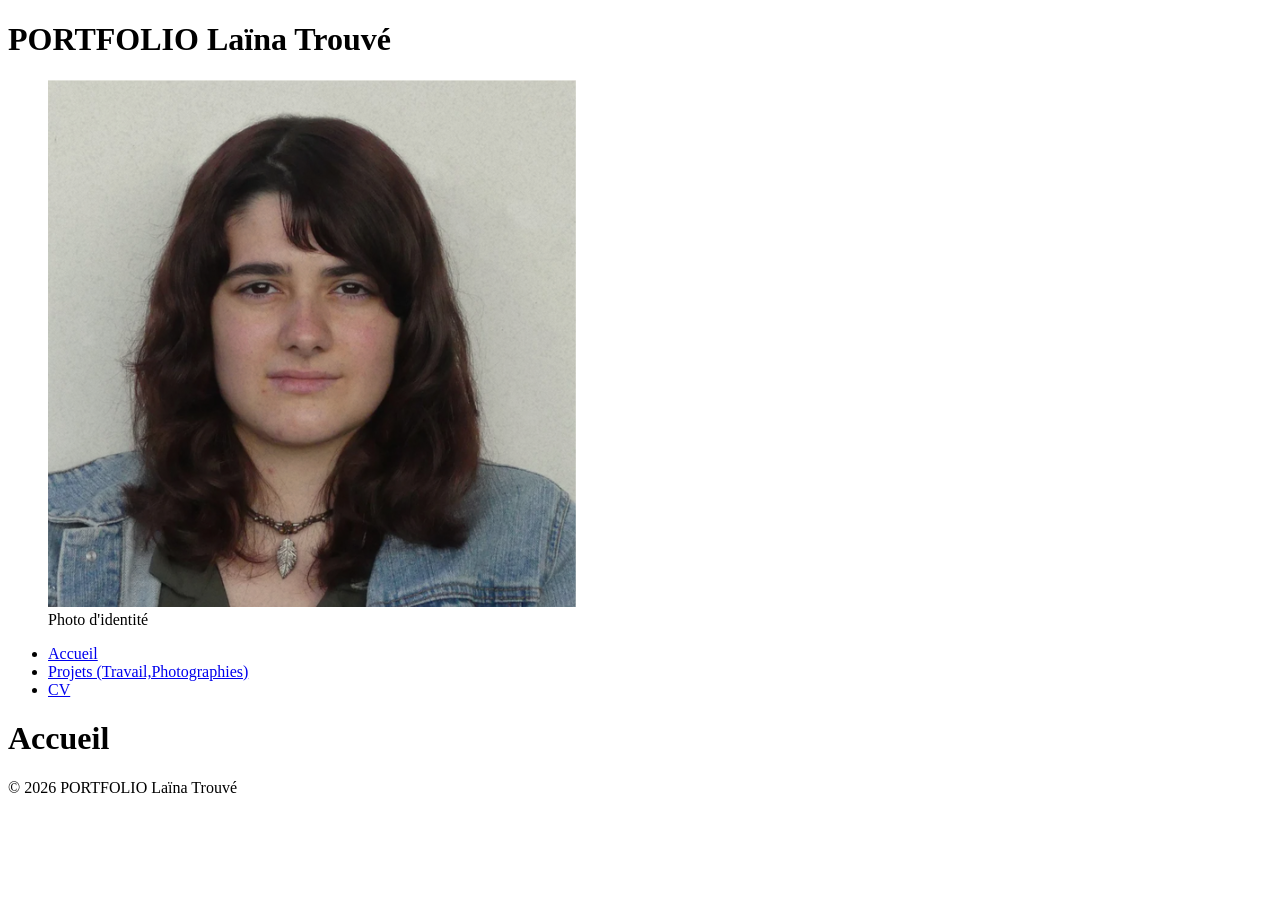
<file: index.html>
<!DOCTYPE html>
<html lang="fr">
<head>
    <meta charset="UTF-8">
    <meta name="viewport" content="width=device-width, initial-scale=1.0">
    <title>Portfolio - Accueil
    </title>
</head>
<body>




<header>

    <h1> PORTFOLIO Laïna Trouvé </h1>

    <figure>
    <img src="Images/Capture d'écran 2026-09-17 162447.png" alt="photo d'identité"/>
    <figcaption>Photo d'identité</figcaption>
    </figure>

    <nav>
        <ul> 
            <li> <a href="index.html" > Accueil </a> </li>
            <li> <a href="projet.html" > Projets (Travail,Photographies) </a></li>
            <li> <a href="cv.html" > CV </a></li>
        </ul> 
    </nav>

</header>





<main>
    <h1>Accueil</h1>

</main>


<footer>

            <p>&copy; 2026 PORTFOLIO Laïna Trouvé</p>

</footer>





</body>
</html>
</file>
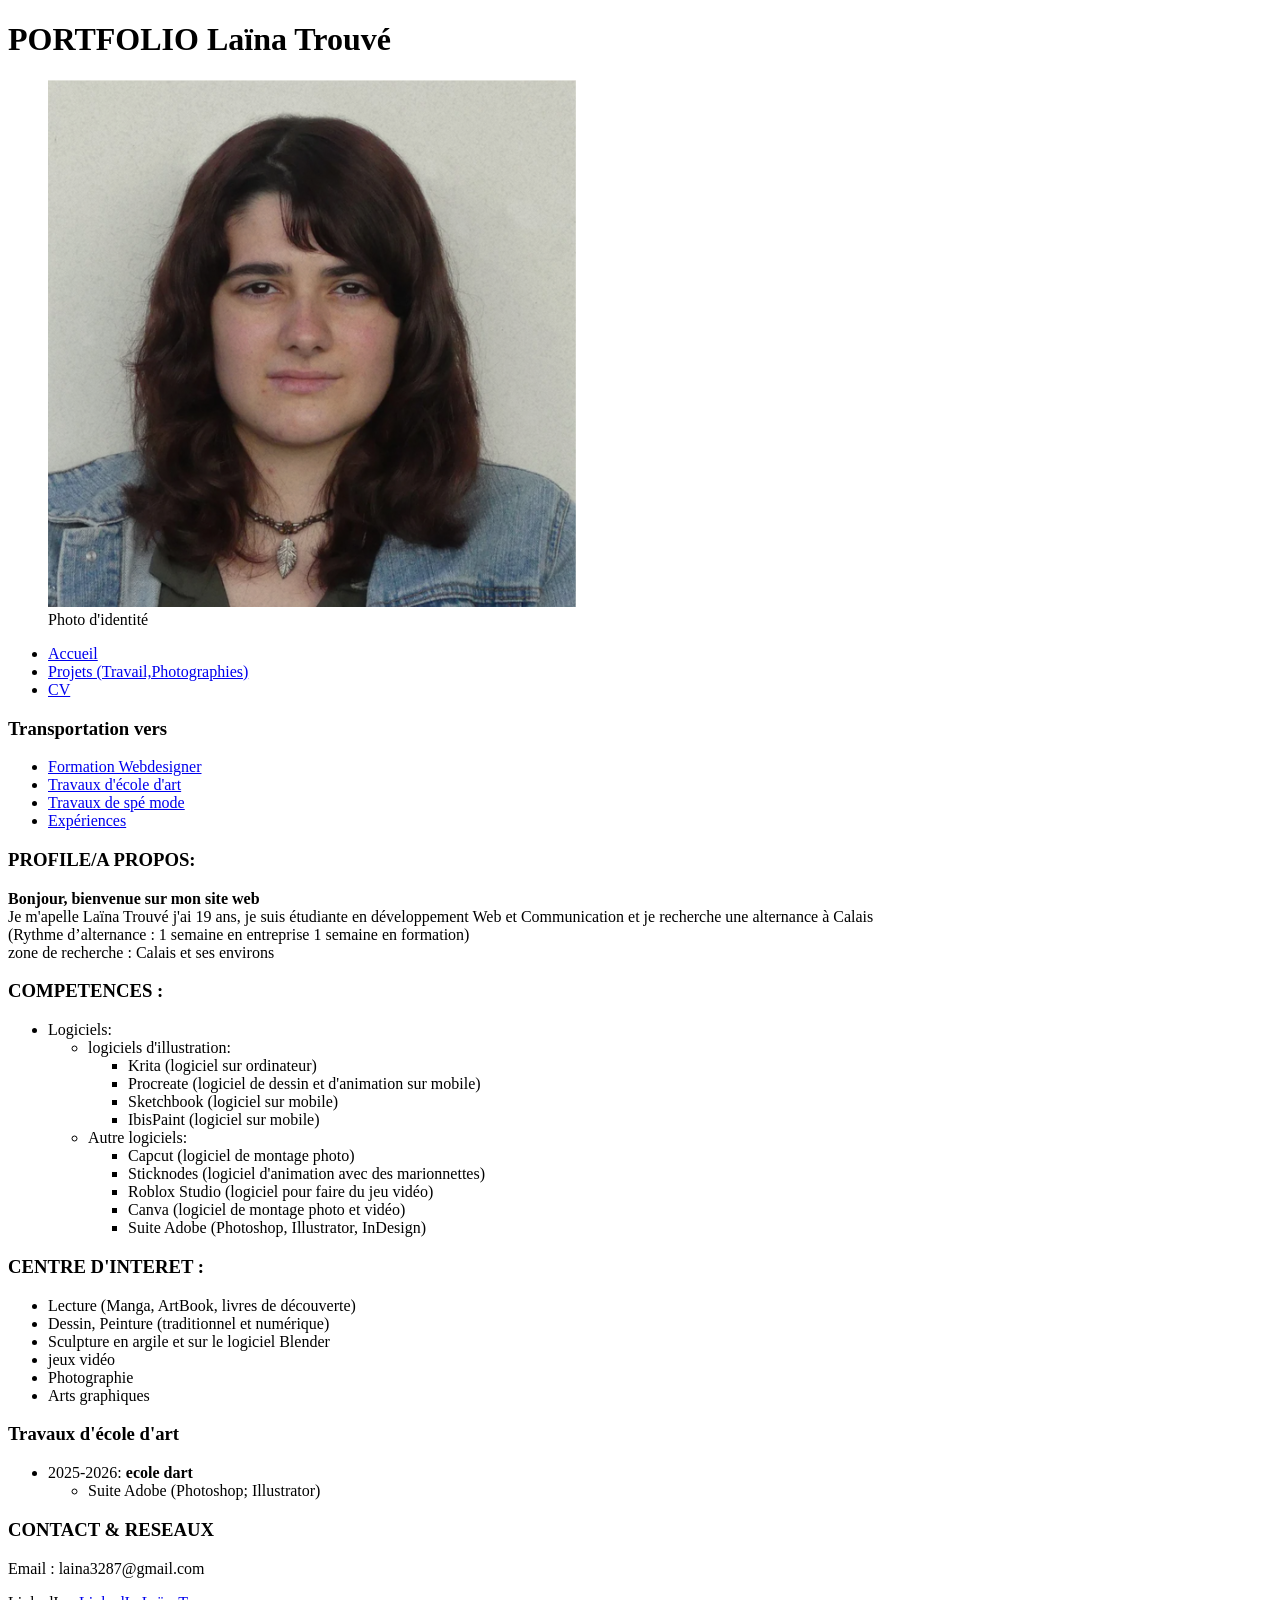
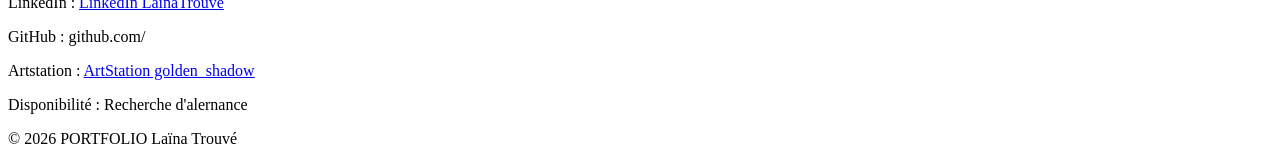
<file: projet.html>
<!DOCTYPE html>
<html lang="fr">
<head>
    <meta charset="UTF-8">
    <meta name="viewport" content="width=device-width, initial-scale=1.0">

    <title>Portfolio - Accueil</title>



</head>

<body>

<header class="sectionheader">

    <h1> PORTFOLIO Laïna Trouvé </h1>

    <figure>
        <img src="Images/Capture d'écran 2026-09-17 162447.png" alt="photo d'identité" />
        <figcaption>Photo d'identité</figcaption>
    </figure>

    <nav>
        <ul> 
            <li> <a href="index.html" > Accueil </a> </li>
            <li> <a href="projet.html" > Projets (Travail,Photographies) </a></li>
            <li> <a href="cv.html" > CV </a></li>
        </ul> 
    </nav>

</header>


<main>

    <section>
        <h3>Transportation vers</h3>
        <ul> 
            <li><a href="#compétences"> Formation Webdesigner  </a></li>
            <li><a href="#écoledart"> Travaux d'école d'art </a></li>
            <li><a href="#contact & Réseaux"> Travaux de spé mode </a></li>
            <li><a href="#expériences"> Expériences </a></li>
        </ul>
        
    </section>


    <section> 
       <h3>PROFILE/A PROPOS:</h3>
    <p><strong>Bonjour, bienvenue sur mon site web</strong> <br>
        Je m'apelle Laïna Trouvé j'ai 19 ans, je suis étudiante en développement Web et Communication et je recherche une alternance à Calais <br>
         (Rythme d’alternance : 1 semaine en entreprise 1 semaine en formation) <br>
         zone de recherche : Calais et ses environs </p> 
     

    </section>


 



    <section id="compétences">

    <h3>COMPETENCES :</h3>

    <ul>
        <li>Logiciels: </li> 
            <ul>
                <li>logiciels d'illustration:</li>
                <ul> 
                    <li>Krita (logiciel sur ordinateur)</li> <li> Procreate (logiciel de dessin et d'animation sur mobile) </li> 
                    <li>Sketchbook (logiciel sur mobile)</li> <li> IbisPaint (logiciel sur mobile) </li>

                </ul>

                    <li>Autre logiciels: </li> 
            <ul>
                    <li>Capcut (logiciel de montage photo)</li> <li> Sticknodes (logiciel d'animation avec des marionnettes) </li> 
                    <li>Roblox Studio (logiciel pour faire du jeu vidéo)</li> <li>Canva (logiciel de montage photo et vidéo) </li>
                     <li>Suite Adobe (Photoshop, Illustrator, InDesign) </li>
             </ul>

            
            </ul>

    </ul>


    </section>



    <section>

    <h3>CENTRE D'INTERET :</h3> 
        <ul>
            <li>Lecture (Manga, ArtBook, livres de découverte)</li>
            <li>Dessin, Peinture (traditionnel et numérique)</li>
            <li>Sculpture en argile et sur le logiciel Blender </li>
            <li>jeux vidéo</li>
            <li>Photographie</li>
            <li>Arts graphiques</li>

        </ul>

    </section>



    <section id="écoledart">
        <h3>Travaux d'école d'art</h3>
        <ul>

        <li>2025-2026: <strong>ecole dart</strong></li>
            <ul>
                <li>Suite Adobe (Photoshop; Illustrator)</li>
                
            </ul>

        </ul>



        

    </section>





</main>


<footer>

     <section id="contact & Réseaux">
        <h3>CONTACT & RESEAUX</h3>

        <p>Email : laina3287@gmail.com </p>
        <p>LinkedIn : <a href="www.linkedin.com/in/laïna-trouvé" > LinkedIn LaïnaTrouve </a>  </p>
       <p>GitHub : github.com/</p>
        <p>Artstation : <a href="https://www.artstation.com/golden_shadow" > ArtStation golden_shadow </a>  </p>
       <p>Disponibilité : Recherche d'alernance</p> 

    </section>

    <p>&copy; 2026 PORTFOLIO Laïna Trouvé</p>

</footer>





</body>
</html>
</file>
